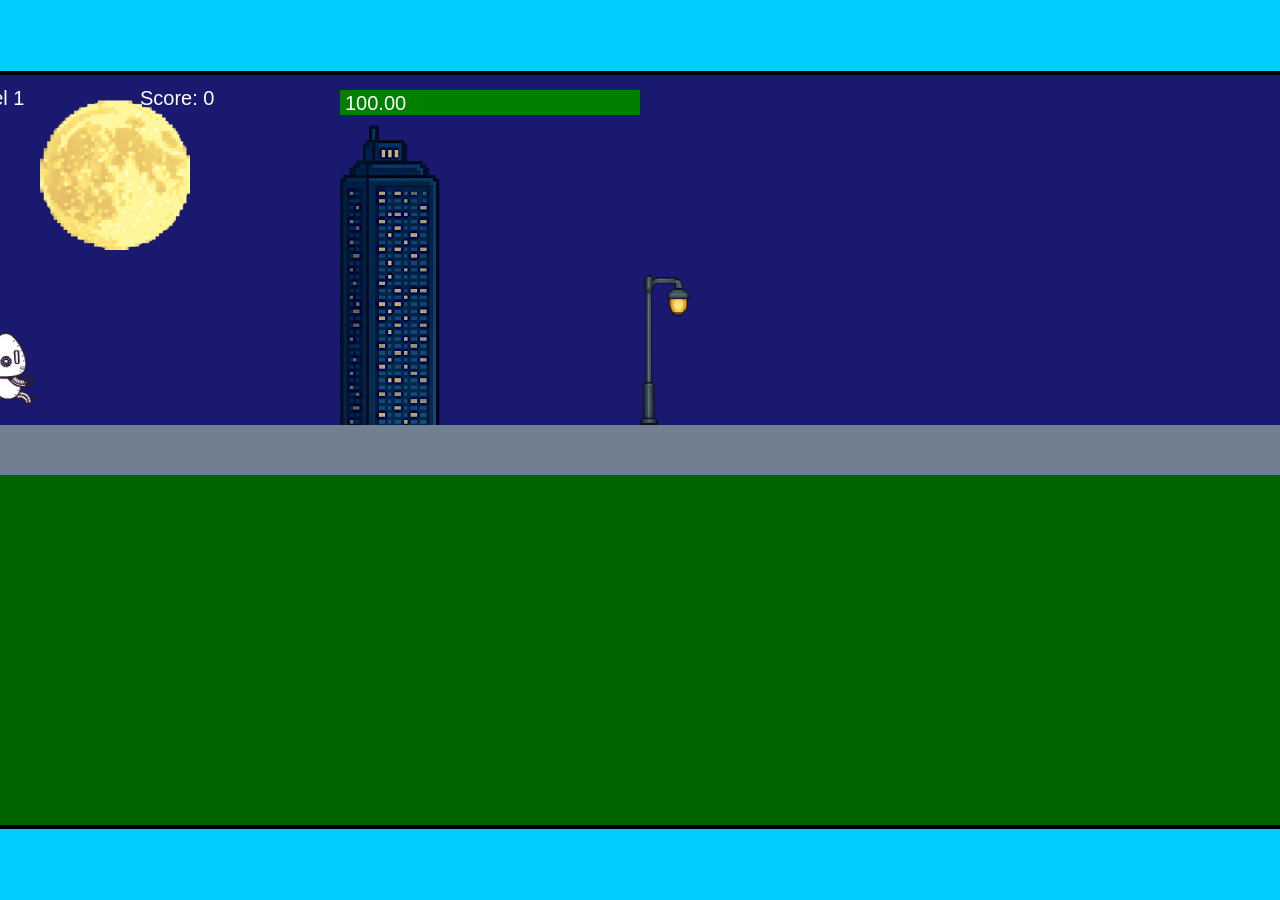
<file: fsd-projects/runtime/index.html>
<!DOCTYPE html>
<html lang="en">
  <head>
    <meta charset="UTF-8" />
    <meta name="viewport" content="width=device-width, initial-scale=1.0" />
    <title>Runtime Neo</title>
    <link rel="stylesheet" href="runtime.css" />
    <script src="https://code.jquery.com/jquery-3.1.0.js"></script>
    <script src="setup.js"></script>
    <script src="levels.js"></script>
    <script src="scenery.js"></script>
    <script src="student.js"></script>
    <script src="main.js"></script>
  </head>
  <body id="body">
    <canvas id="gameCanvas" width="1400" height="750"></canvas>
    <img id="player" src="images/halle.png" />
    <img id="projectile" src="images/projectile.png" />
    <img id="basicPlatform" src="images/interactable/basicPlatform.png" />
    <img id="spikes" src="images/interactable/spikes.png" />
    <img id="bug" src="images/interactable/bug.png" />
    <img id="healthUp" src="images/interactable/healthUp.png" />
    <img id="flag" src="images/interactable/flag.png" />
    <img id="moon" src="images/backgrounds/moon.png" />
    <img id="building" src="images/backgrounds/building.png" />
    <img id="lamp" src="images/backgrounds/lamp.png" />
  </body>
</html>
</file>
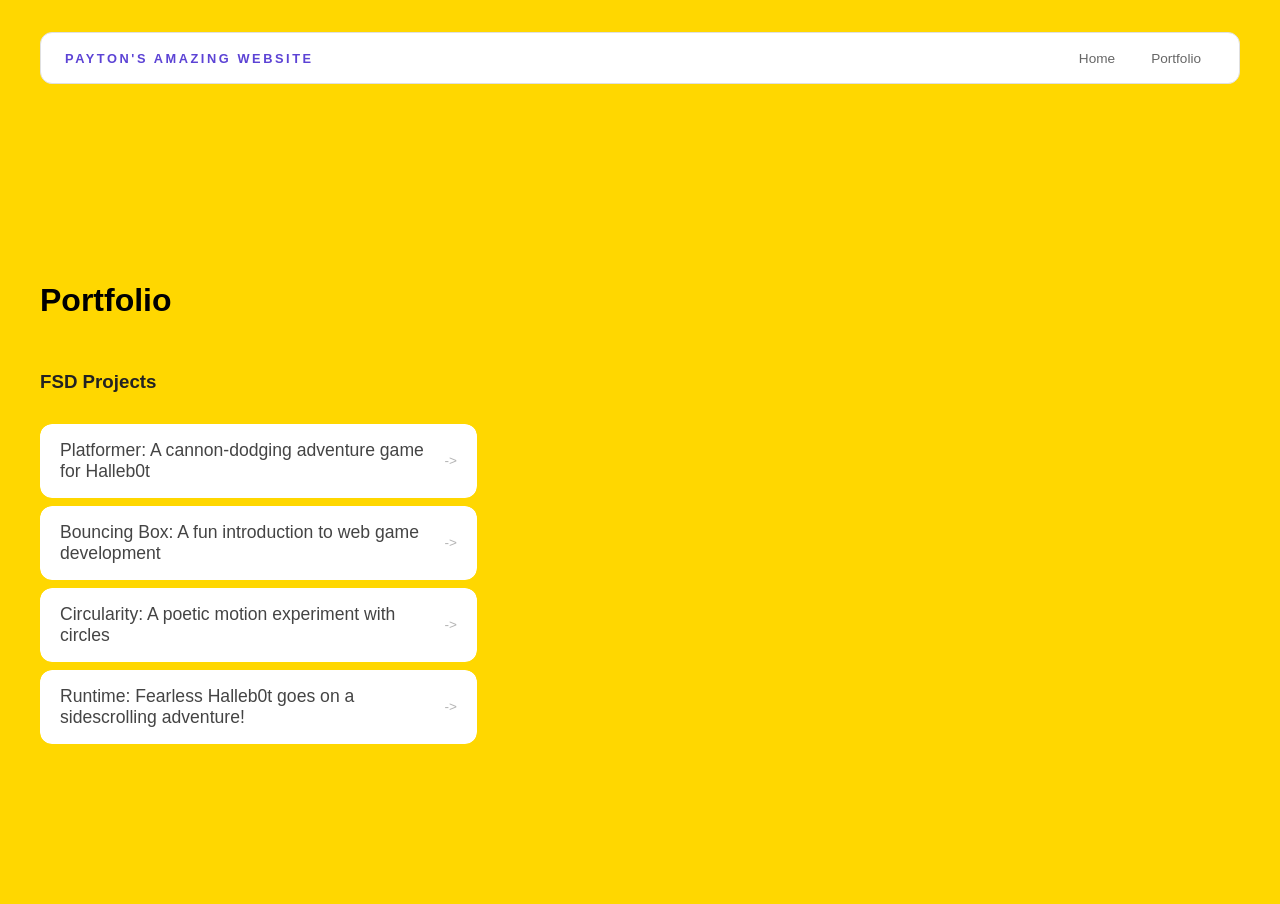
<file: portfolio.html>
<!DOCTYPE html>
<html>
  <head>
    <title>Payton's Awesome Website</title>
    <link rel="stylesheet"
    href="style.css" />
  </head>

  <body>
    <!-- All content goes here -->
    <div id="all-contents">
      <nav>
        <h1>Payton's Amazing Website</h1>
        <ul id="nav-ul">
        <li class="nav-li">
          <a href="index.html">Home</a>
        </li>
        <li class="nav-li">
          <a href="portfolio.html">Portfolio</a>
        </li>
      </ul>
      </nav> 

      <main>
        <div class="content">
          <h1>Portfolio</h1>
          <h3>FSD Projects</h3>
          <ul id="portfolio">
            <li>
              <a href="fsd-projects/platformer/">Platformer: A cannon-dodging adventure game for Halleb0t</a>
            </li>
            <li>
              <a href="fsd-projects/bouncing-box/">Bouncing Box: A fun introduction to web game development</a>
            </li>
            <li>
              <a href="fsd-projects/circularity/">Circularity: A poetic motion experiment with circles</a>
            </li>
            <li>
              <a href="fsd-projects/runtime/">Runtime: Fearless Halleb0t goes on a sidescrolling adventure!</a>
            </li>
          </ul>

          <!-- ASD Ptojects will go here-->

        </div>
      </main>
    </div>
  </body>
</html>
</file>
<file: fsd-projects/runtime/runtime.css>
/* runtime.css */
/* Styles for Runtime Neo auto-runner game */

img {
  display: none;
}

#gameCanvas {
  position: absolute;
  border: 4px solid #000;
  top: 50%;
  left: 50%;
  transform: translate(-50%, -50%);
}

body {
  margin: 0;
  background-color: #00ccff;
  font-family: Arial, sans-serif;
  text-align: center;
  overflow: hidden;
}
</file>
<file: style.css>
* {
  box-sizing: border-box;
}

body {
  margin: 0;
  background: #FFD700;
  color: #222;
  font-family: "Helvetica Neue", Arial, sans-serif;
}

#all-contents {
  max-width: 1500px;
  min-height: 100vh;
  margin: 0 auto;
  padding: 32px 40px;
}
main {
  display: grid;
  grid-template-columns: minmax(220px, 1fr) minmax(420px, 1.6fr);
  align-items: center;
  min-height: calc(100vh - 160px);
  gap: clamp(32px, 5vw, 80px);
}

.sidebar {
  width: 100%;
}

.content {
  display: flex;
  flex-direction: column;
  align-items: flex-start;
  gap: 12px;
}

h2 {
  margin: 0;
  font-size: clamp(4rem, 10vw, 7rem);
  line-height: 0.9;
  font-weight: 900;
  letter-spacing: -0.04em;
  text-transform: uppercase;
  color: #000;
}

.content > p {
  margin: 0;
  color: #999;
  font-size: 0.9rem;
  text-transform: uppercase;
  letter-spacing: 0.15em;
  line-height: 1.4;
}

h2 {
  color: #5c43de;
}

.content p {
  color: #5c43de;
}

#interests h3 {
  margin: 0 0 12px;
  font-size: 0.75rem;
  font-weight: 700;
  text-transform: uppercase;
  letter-spacing: 0.2em;
  color: #5c43d5;
}

#interests ul {
  list-style: none;
  margin: 0;
  padding: 0;
  display: flex;
  flex-wrap: wrap;
  gap: 8px;
}

#interests li {
  color: #5c43d5;
  font-size: 1rem;
  font-weight: 600;
  padding: 10px 20px;
  background: #fff;
  border: 1px solid #ddd;
  border-radius: 100px;
  transition:
    background 0.25 ease,
    color 0.25 ease,
    transform 0.25 ease;
  cursor: default;
}

#interests li:hover {
  background: #f00000;
  color: #5c43d5;
  border-color: #000;
  transform: translateY(-2px);
}

.sidebar-img {
  width: 100%;
  max-width: 760px;
  aspect-ratio: 3 / 4;
  object-fit: cover;
  display: block;
  border-radius: 16px;
  filter: grayscale(100%);
  box-shadow: 0 8px 30px rgba(0, 0, 0, 0.12);
  transition:
    filter 0.4s ease,
    transform 0.4s ease,
    box-shadow 0.4sease;
}

.sidebar-img:hover {
  filter: grayscale(0%);
  transform: translateY(-4px);
  box-shadow: 0 16px 40px rgba(0, 0, 0, 0.18);
}

nav {
  display: flex;
  justify-content: space-between;
  align-items: center;
  margin-bottom: 48px;
  padding: 16px 24px;
  background: #fff;
  border: 1px solid #e0e0e0;
  border-radius: 12px;
}

nav h1 {
  margin: 0;
  font-size: 0.8rem;
  font-weight: 700;
  text-transform: uppercase;
  letter-spacing: 0.2em;
  color: #5c43d5;
}

#nav-ul {
  list-style: none;
  display: flex;
  gap: 8px;
  margin: 0;
  padding: 0;
}

.nav-li a {
  color: #666;
  text-decoration: none;
  font-size: 0.85rem;
  font-weight: 500;
  padding: 6px 14px;
  border-radius: 8px;
  transition:
    background 0.25 ease,
    color 0.25 ease;
}

.nav-li a:hover {
  background: #f00000;
  color: #5c43d5
}

/* Portfolio styles */
.content h1 {
  color: black;
}

#portfolio {
  list-style: none;
  margin: 0;
  padding: 0;
  width: 100%;
  display: flex;
  flex-direction: column;
  gap: 8px;
}

#portfolio li {
  border-radius: 12px;
  overflow: hidden;
}

#portfolio li {
  border-radius: 12px;
  overflow: hidden;
}

#portfolio a {
  display: flex;
  justify-content: space-between;
  align-items: center;
  text-decoration: none;
  color: #444;
  padding: 16px 20px;
  font-size: 1.1rem;
  font-weight: 500;
  background: #fff;
  border: 1p solid #e0e0e0;
  border-radius: 12px;
  transition: background 0.25s ease, color 0.25s ease, transform 0.25s ease;
}

#portfolio a:hover {
  background: #000;
  color: #fff;
  transform: translateX(4px);
}

#portfolio a::after {
  content: "->";
  font-size: 0.85rem;
  opacity: 0.4;
  transition: opacity 0.25s ease;
  white-space: nowrap;
}

#portfolio a:hover::after {
  opacity: 1;
}
</file>
